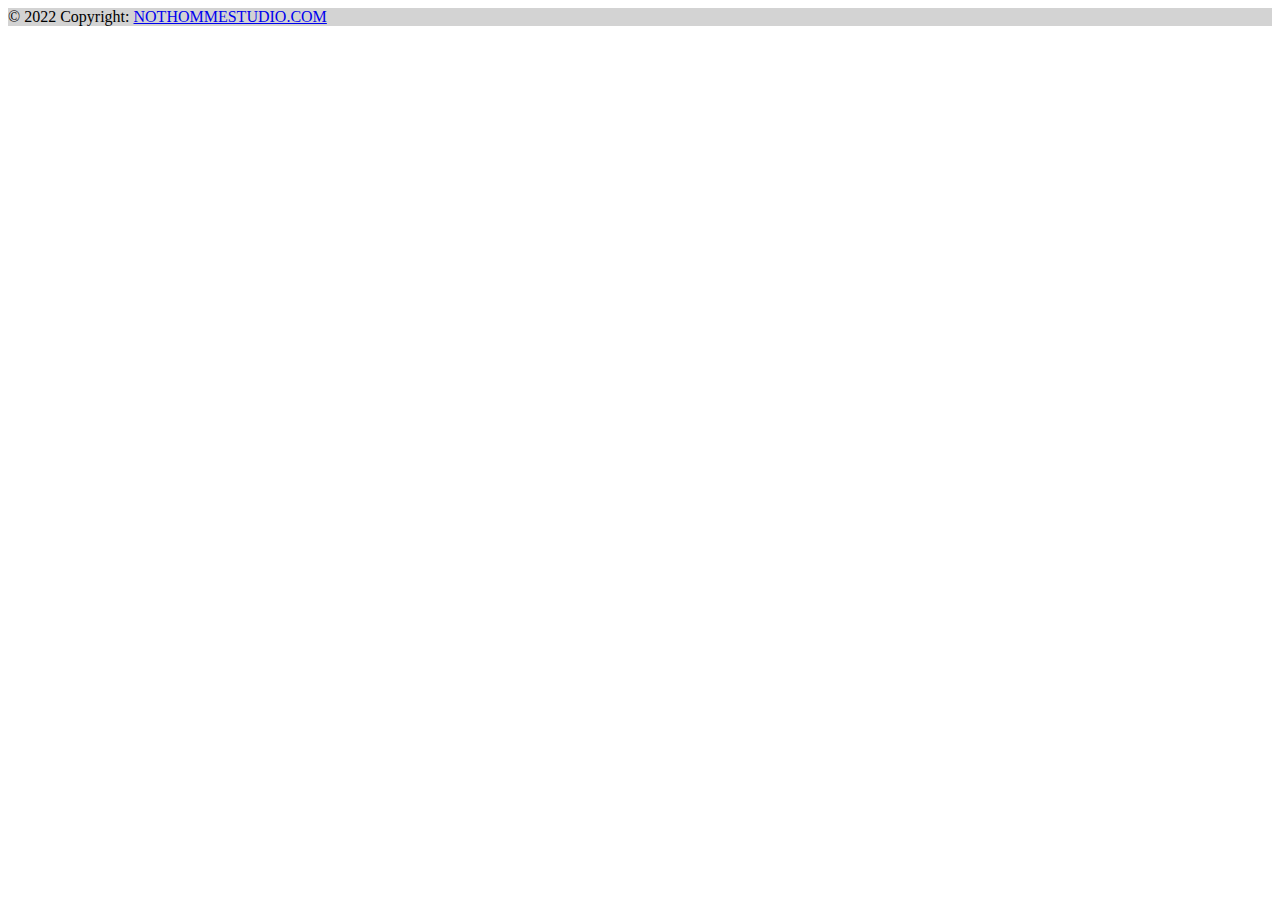
<file: src/main/resources/templates/template_footer.html>
<!DOCTYPE html>

<html lang="es" xmlns:th="http://www.thymeleaf.org">

<head>

<meta charset="utf-8">
<meta name="viewport"
	content="width=device-width, initial-scale=1, shrink-to-fit=no">
<meta name="description" content="">
<meta name="author" content="">

<title>Template Header</title>


<!-- Bootstrap core CSS -->
<link
	href="https://cdn.jsdelivr.net/npm/bootstrap@5.1.3/dist/css/bootstrap.min.css"
	rel="stylesheet"
	integrity="sha384-1BmE4kWBq78iYhFldvKuhfTAU6auU8tT94WrHftjDbrCEXSU1oBoqyl2QvZ6jIW3"
	crossorigin="anonymous">
<link rel="stylesheet" th:href="@{Style.css}" />

</head>

<body>

<div th:fragment="footer">
<footer class="text-center text-white fixed-bottom" style="background-color: #D3D3D3;">
  <!-- Grid container -->
  <div class="container p-1"></div>

  <!-- Copyright -->
  <div class="text-center p-3" >
    © 2022 Copyright:
    <a class="text-white" href="#">NOTHOMMESTUDIO.COM</a>
  </div>
  <!-- Copyright -->
</footer>
</div>
	
</body>

</html>
</file>
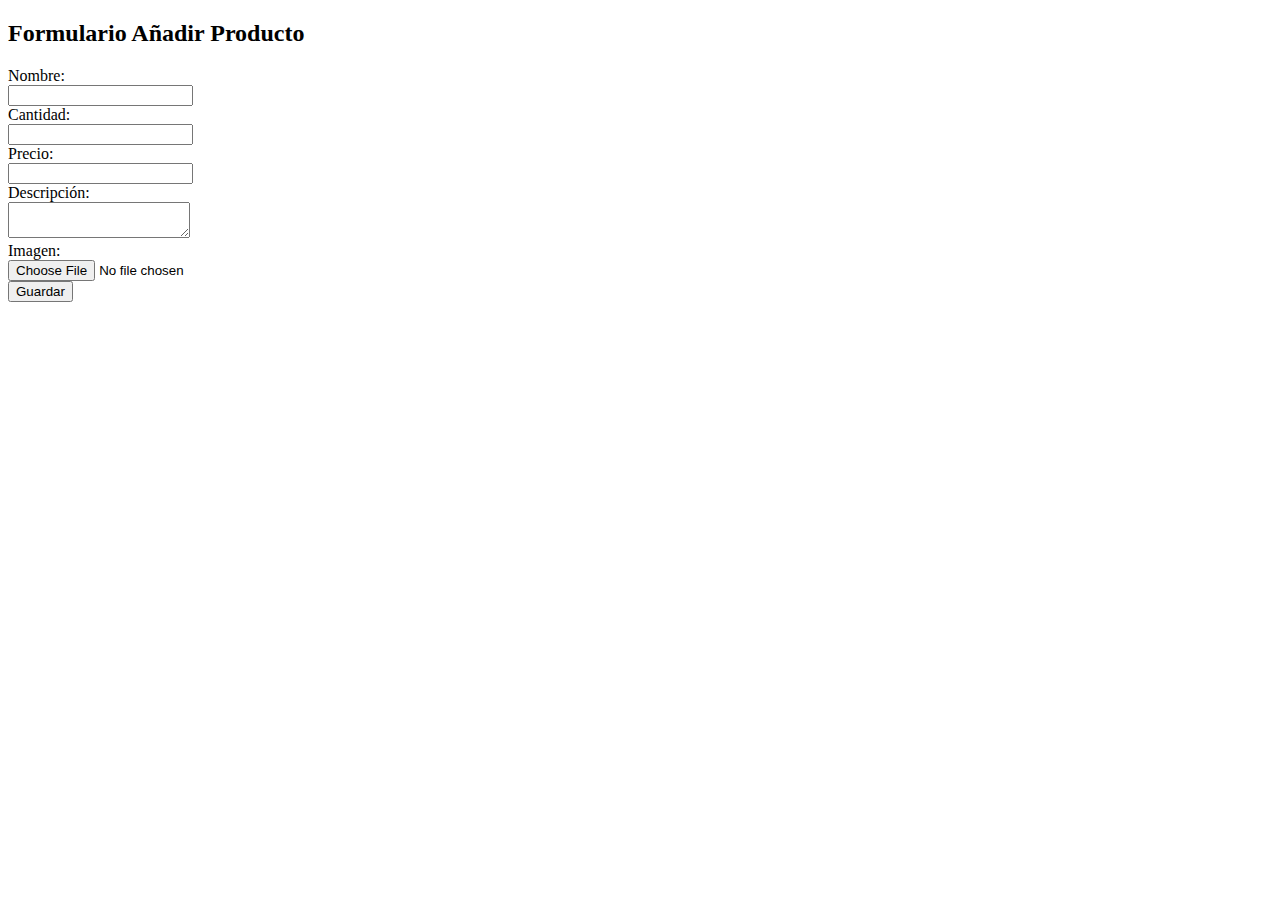
<file: src/main/resources/templates/productos/add.html>
<!DOCTYPE html>
<html lang="es" xmlns:th="http://www.thymeleaf.org">
<head>
<meta charset="utf-8">
<meta charset="ISO-8859-1">
<title>Crear Producto</title>
<link rel="stylesheet" th:href="@{Style.css}" />
<link
	href="https://cdn.jsdelivr.net/npm/bootstrap@5.1.3/dist/css/bootstrap.min.css"
	rel="stylesheet"
	integrity="sha384-1BmE4kWBq78iYhFldvKuhfTAU6auU8tT94WrHftjDbrCEXSU1oBoqyl2QvZ6jIW3"
	crossorigin="anonymous">

</head>
<body>
	<div th:include="admin/template_header_admin.html::header"></div>
	<!-- Page Content -->
	<div class="container">

		<h2>Formulario Añadir Producto</h2>
		<form class="form-horizontal" th:action="@{/productos/save}"
			method="post" enctype="multipart/form-data">
			

			<div class="form-group">
				<label class="control-label col-sm-2" for="nombre">Nombre:</label>
				<div class="col-sm-10">
					<input type="text" class="form-control" id="name" name="name"
						autocomplete="off"  required>
				</div>
			</div>

			<div class="form-group">
				<label class="control-label col-sm-2" for="inventory">Cantidad:</label>
				<div class="col-sm-10">
					<input type="number" class="form-control" id="inventory"
						name="inventory" required autocomplete="off">
				</div>
			</div>

			<div class="form-group">
				<label class="control-label col-sm-2" for="price">Precio:</label>
				<div class="col-sm-10">
					<input type="number" class="form-control" step="any" id="price"
						name="price" autocomplete="off" required>
				</div>
			</div>
			
			<div class="form-group">
				<label class="control-label col-sm-2" for="descripcion">Descripción:</label>
				<div class="col-sm-10">
					<textarea class="form-control" id="description" name="description"
						required autocomplete="off"> </textarea>
				</div>
			</div>
			
			<div class="form-group">
				<label class="control-label col-sm-2" for="urlImage">Imagen:</label>
				<div class="col-sm-10">
					<input type="file" class="form-control-file" id="urlImage"
						name="img" >
				</div>
			</div>

			<div class="row">
				<div class="col-sm-2">
					<button type="submit" class="btn btn-success">
						<span class="glyphicon glyphicon-saved"></span> Guardar
					</button>
				</div>
			</div>

		</form>

	</div>
	<!-- /.container -->
	<div th:include="template_footer.html::footer"></div>
</body>
</html>
</file>
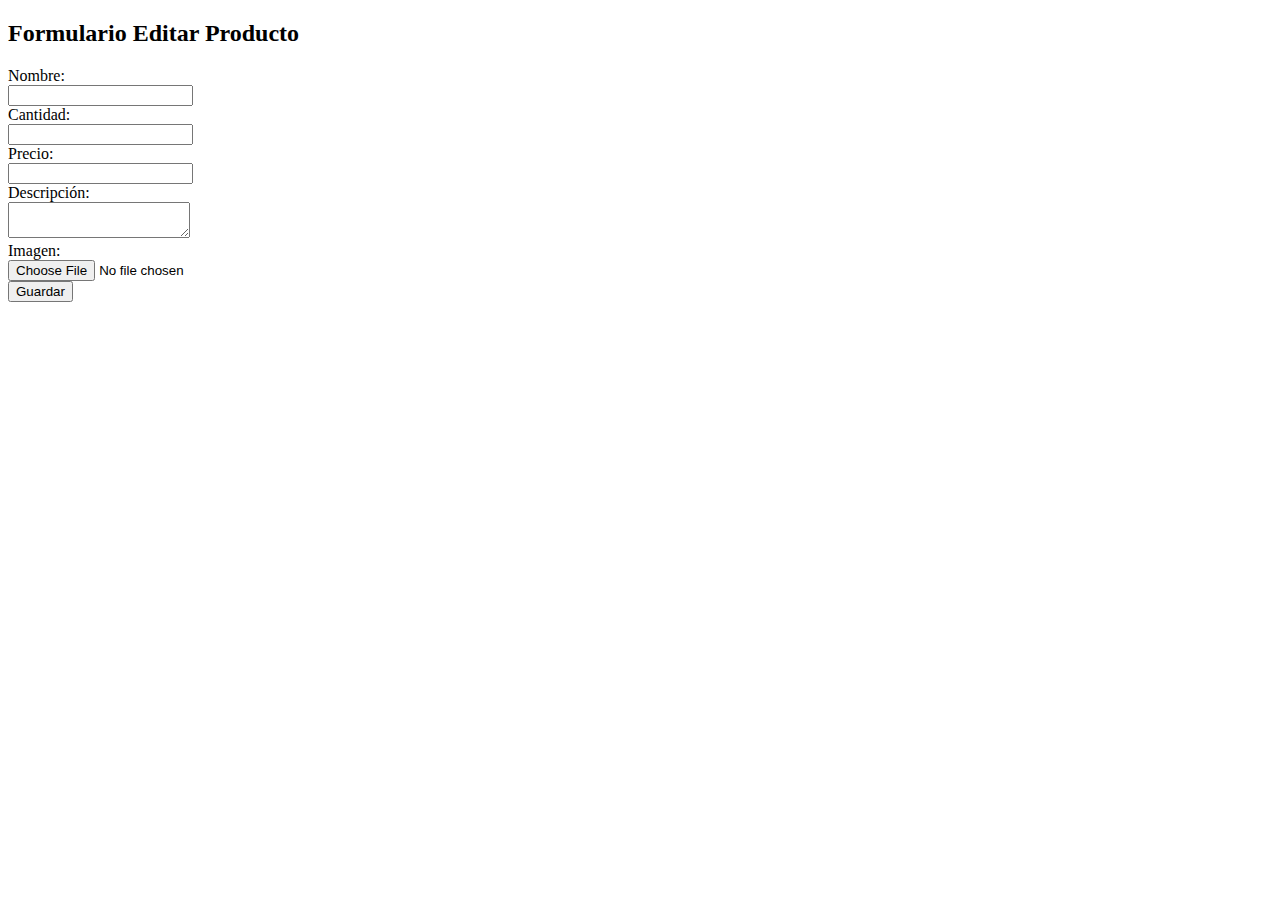
<file: src/main/resources/templates/productos/edit.html>
<!DOCTYPE html>
<html lang="es" xmlns:th="http://www.thymeleaf.org">
<head>
<meta charset="utf-8">
<meta charset="ISO-8859-1">
<title>Crear Producto</title>
<link rel="stylesheet" th:href="@{Style.css}" />
<link
	href="https://cdn.jsdelivr.net/npm/bootstrap@5.1.3/dist/css/bootstrap.min.css"
	rel="stylesheet"
	integrity="sha384-1BmE4kWBq78iYhFldvKuhfTAU6auU8tT94WrHftjDbrCEXSU1oBoqyl2QvZ6jIW3"
	crossorigin="anonymous">

</head>
<body>
	<div th:include="admin/template_header_admin.html::header"></div>
	<!-- Page Content -->
	<div class="container">

		<h2>Formulario Editar Producto</h2>
		<form class="form-horizontal" th:action="@{/productos/save}"
			method="post" enctype="multipart/form-data">
			
			<input type="hidden" name="id" th:value="${producto.id}">
			<div class="form-group">
				<label class="control-label col-sm-2" for="nombre">Nombre:</label>
				<div class="col-sm-10">
					<input type="text" class="form-control" id="name" name="name"
						autocomplete="off" th:value="${producto.name}" required>
				</div>
			</div>

			<div class="form-group">
				<label class="control-label col-sm-2" for="inventory">Cantidad:</label>
				<div class="col-sm-10">
					<input type="number" class="form-control" id="inventory"
						name="inventory" required autocomplete="off" th:value="${producto.inventory}">
				</div>
			</div>

			<div class="form-group">
				<label class="control-label col-sm-2" for="price">Precio:</label>
				<div class="col-sm-10">
					<input type="number" class="form-control" step="any" id="price"
						name="price" autocomplete="off" th:value="${producto.price}" required>
				</div>
			</div>
			
			<div class="form-group">
				<label class="control-label col-sm-2" for="descripcion">Descripción:</label>
				<div class="col-sm-10">
					<textarea class="form-control" id="description" name="description"
						required autocomplete="off" th:text="${producto.description}"> </textarea>
				</div>
			</div>
			
			<div class="form-group">
				<label class="control-label col-sm-2" for="urlImage">Imagen:</label>
				<div class="col-sm-10">
					<input type="file" class="form-control-file" id="urlImage"
						name="img" >
				</div>
			</div>

			<div class="row">
				<div class="col-sm-2">
					<button type="submit" class="btn btn-success">
						<span class="glyphicon glyphicon-saved"></span> Guardar
					</button>
				</div>
			</div>

		</form>

	</div>
	<!-- /.container -->
	<div th:include="template_footer.html::footer"></div>
</body>
</html>
</file>
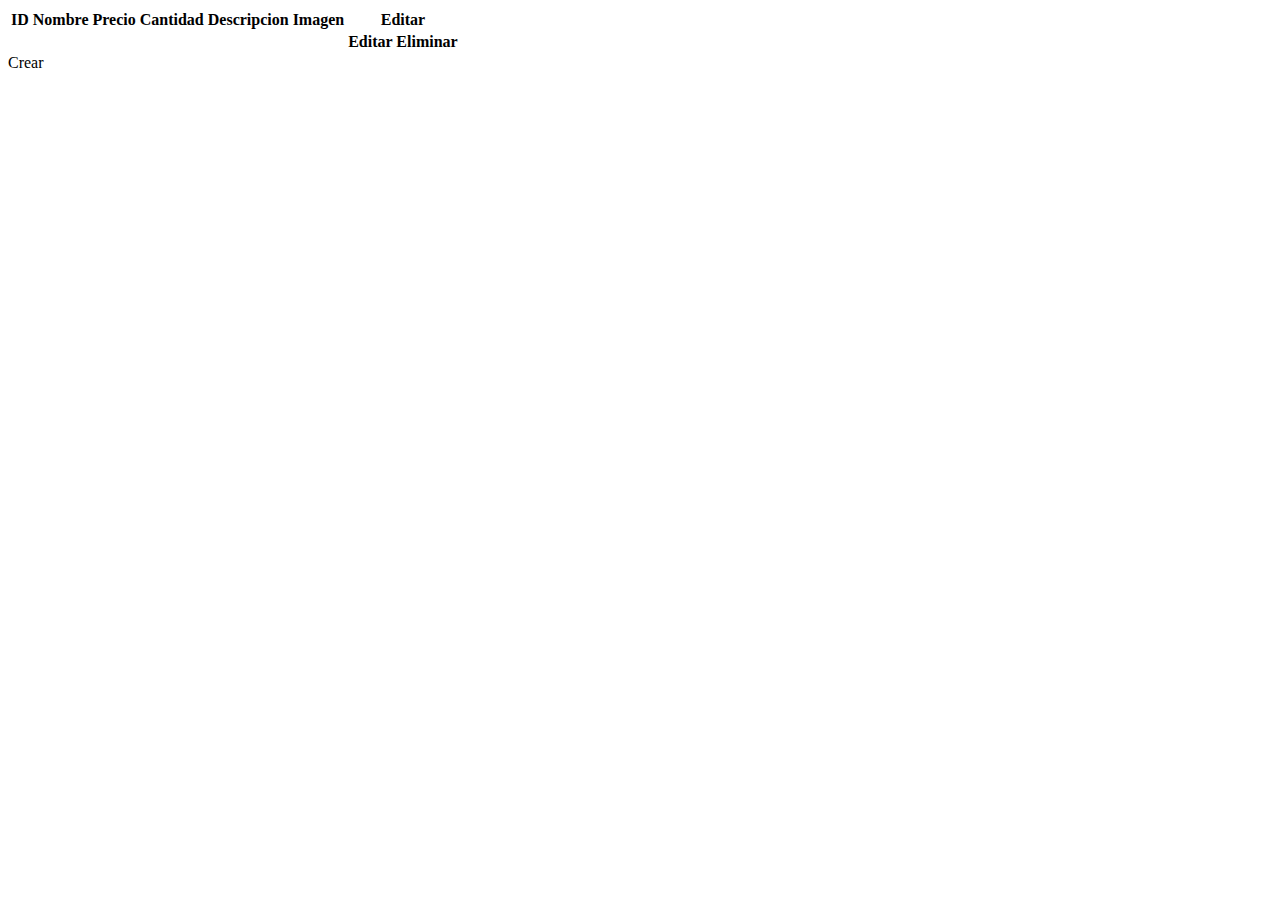
<file: src/main/resources/templates/productos/listaProducto.html>
<!DOCTYPE html>

<html lang="es" xmlns:th="http://www.thymeleaf.org">

<head>

  <meta charset="utf-8">
  <meta name="viewport" content="width=device-width, initial-scale=1, shrink-to-fit=no">
  <meta name="description" content="">
  <meta name="author" content="">

  <title>NotHommeStudio</title>


  <!-- Bootstrap core CSS -->
  <link href="https://cdn.jsdelivr.net/npm/bootstrap@5.1.3/dist/css/bootstrap.min.css" rel="stylesheet" integrity="sha384-1BmE4kWBq78iYhFldvKuhfTAU6auU8tT94WrHftjDbrCEXSU1oBoqyl2QvZ6jIW3" crossorigin="anonymous">
  <link rel="stylesheet" th:href="@{Style.css}"/>

</head>

<body>

<div th:include="admin/template_header_admin.html::header"></div>

<div class="container mt-4">
	
		<table class="table table-striped">
			<thead>
				<tr class="table table-dark">
					<th>ID</th>
					<th>Nombre</th>
					<th>Precio</th>
					<th>Cantidad</th>
			
					<th>Descripcion</th>
					<th>Imagen</th>
					<th>Editar</th>
				</tr>
			</thead>
			<tbody>		 
				<tr th:each="productos:${productos}" >
					<th th:text="${productos.id}" ></th>
					<th th:text="${productos.name}"></th>
					<th th:text="${productos.price}+€"></th>
					<th th:text="${productos.inventory}"></th>
					<th th:text="${productos.description}"></th>
					<th th:text="${productos.urlImage}"></th>
					<th>
					<a th:href="@{productos/editar/}+${productos.id}" class="btn btn-info">Editar</a>
					<a th:href="@{productos/eliminar/}+${productos.id}" class="btn btn-info">Eliminar</a>
					</th>
				</tr>
				
			</tbody>

		</table>
		<a th:href="@{/productos/create}" class="btn btn-primary">Crear</a>
	</div>

<div th:include="template_footer.html::footer"></div>
<script src="https://code.jquery.com/jquery-3.3.1.slim.min.js" integrity="sha384-q8i/X+965DzO0rT7abK41JStQIAqVgRVzpbzo5smXKp4YfRvH+8abtTE1Pi6jizo" crossorigin="anonymous"></script>
<script src="https://cdn.jsdelivr.net/npm/popper.js@1.14.7/dist/umd/popper.min.js" integrity="sha384-UO2eT0CpHqdSJQ6hJty5KVphtPhzWj9WO1clHTMGa3JDZwrnQq4sF86dIHNDz0W1" crossorigin="anonymous"></script>
<script src="https://cdn.jsdelivr.net/npm/bootstrap@4.3.1/dist/js/bootstrap.min.js" integrity="sha384-JjSmVgyd0p3pXB1rRibZUAYoIIy6OrQ6VrjIEaFf/nJGzIxFDsf4x0xIM+B07jRM" crossorigin="anonymous"></script>
  </body>

  </html>
</file>
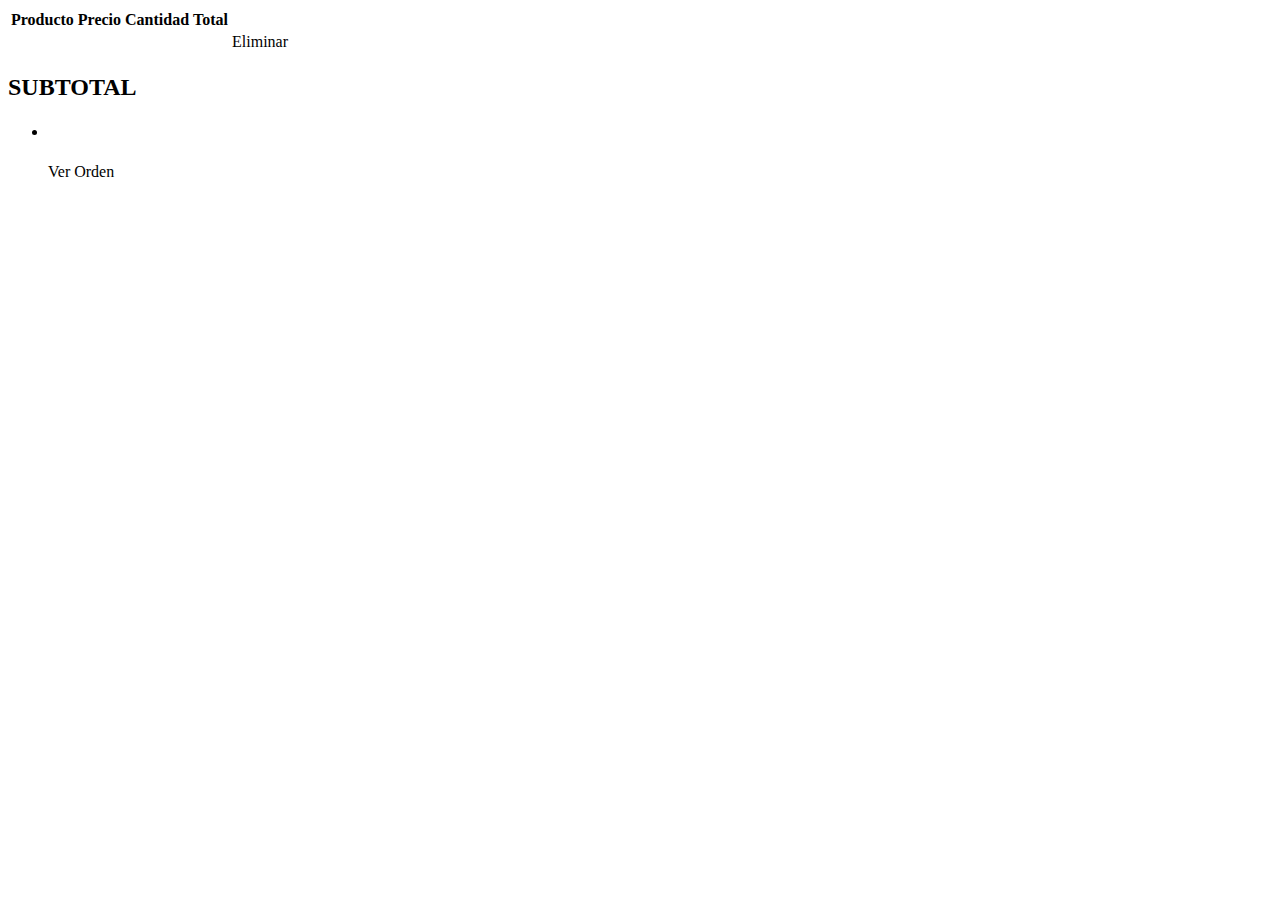
<file: src/main/resources/templates/usuario/carrito.html>
<!DOCTYPE html>

<html lang="es" xmlns:th="http://www.thymeleaf.org">

<head>

  <meta charset="utf-8">
  <meta name="viewport" content="width=device-width, initial-scale=1, shrink-to-fit=no">
  <meta name="description" content="">
  <meta name="author" content="">

  <title>NotHommeStudio</title>


  <!-- Bootstrap core CSS -->
  <link href="https://cdn.jsdelivr.net/npm/bootstrap@5.1.3/dist/css/bootstrap.min.css" rel="stylesheet" integrity="sha384-1BmE4kWBq78iYhFldvKuhfTAU6auU8tT94WrHftjDbrCEXSU1oBoqyl2QvZ6jIW3" crossorigin="anonymous">
  <link rel="stylesheet" th:href="@{Style.css}"/>

</head>

<body>

<div th:include="usuario/template_header_usuario.html::header"></div>

	<div class="card mb-4">
			<div class="card-body">
				<div class="row">
					<div class="col-lg-9">
						<table class="table">
							<thead>
								<tr>
									<th scope="col">Producto</th>
									<th scope="col">Precio</th>
									<th scope="col">Cantidad</th>
									<th scope="col">Total</th>
								
								</tr>
							</thead>
							<tbody>
								<tr th:each="dpedido:${carrito}">
									<td th:text="${dpedido.nombre}"></td>
									<td th:text="${dpedido.precio}"></td>
									<td th:text="${dpedido.cantidad}"></td>
									<td th:text="${dpedido.total}"></td>
									<td><a th:href="@{/delete/cart/{id}   (id=${dpedido.producto.id}) }" class="btn btn-info">Eliminar</a></td>
								</tr>
							</tbody>
						</table>
					</div>

					<div class="col-lg-3">
						<h2 class="card-title">SUBTOTAL</h2>

					<ul class="list-group">
							<li class="list-group-item"><h5 th:text="${pedido.total}"></h5></li>
							<a th:href="@{/order}" class="btn btn-dark">Ver Orden</a>
						</ul>
					</div>


				</div>
			</div>
		</div>
	</div>
<div th:include="template_footer.html::footer"></div>
<script src="https://code.jquery.com/jquery-3.3.1.slim.min.js" integrity="sha384-q8i/X+965DzO0rT7abK41JStQIAqVgRVzpbzo5smXKp4YfRvH+8abtTE1Pi6jizo" crossorigin="anonymous"></script>
<script src="https://cdn.jsdelivr.net/npm/popper.js@1.14.7/dist/umd/popper.min.js" integrity="sha384-UO2eT0CpHqdSJQ6hJty5KVphtPhzWj9WO1clHTMGa3JDZwrnQq4sF86dIHNDz0W1" crossorigin="anonymous"></script>
<script src="https://cdn.jsdelivr.net/npm/bootstrap@4.3.1/dist/js/bootstrap.min.js" integrity="sha384-JjSmVgyd0p3pXB1rRibZUAYoIIy6OrQ6VrjIEaFf/nJGzIxFDsf4x0xIM+B07jRM" crossorigin="anonymous"></script>
  </body>

  </html>
</file>
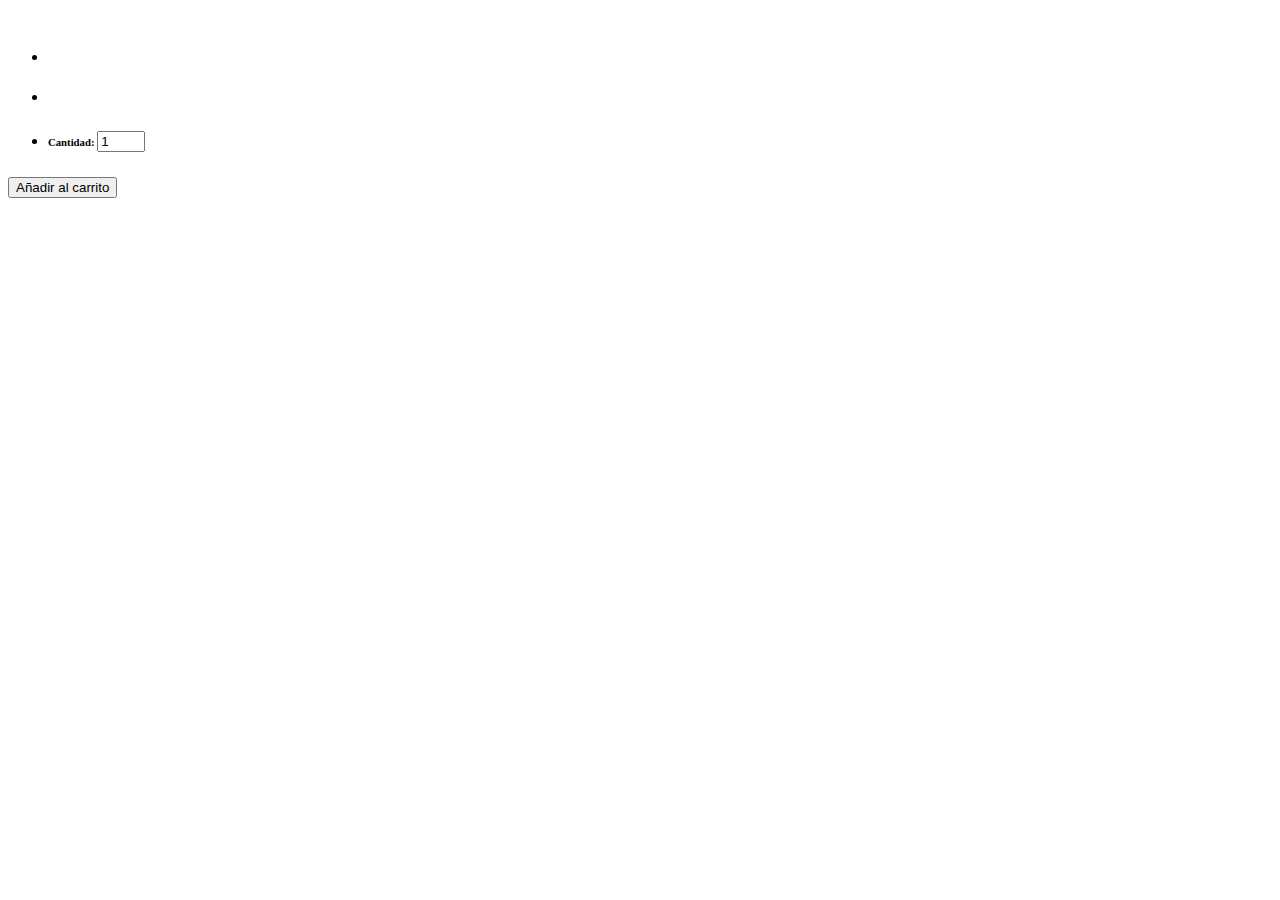
<file: src/main/resources/templates/usuario/productoDetalle.html>
<!DOCTYPE html>

<html lang="es" xmlns:th="http://www.thymeleaf.org">

<head>

<meta charset="utf-8">
<meta name="viewport"
	content="width=device-width, initial-scale=1, shrink-to-fit=no">
<meta name="description" content="">
<meta name="author" content="">

<title>NotHommeStudio</title>


<!-- Bootstrap core CSS -->
<link
	href="https://cdn.jsdelivr.net/npm/bootstrap@5.1.3/dist/css/bootstrap.min.css"
	rel="stylesheet"
	integrity="sha384-1BmE4kWBq78iYhFldvKuhfTAU6auU8tT94WrHftjDbrCEXSU1oBoqyl2QvZ6jIW3"
	crossorigin="anonymous">
<link rel="stylesheet" th:href="@{Style.css}" />

</head>

<body>

	<div th:include="usuario/template_header_usuario.html::header"></div>




		<!-- Blog Post -->
		<div class="card mb-4" >
			<div class="card-body" style="margin: auto;">
				<div class="row">
					<div class="col-lg-6">
					<a href="#"> <img class="img-fluid rounded"
							th:src="@{/image/{img} (img=${productos.urlImage})  }" alt="" style="width: 800px;">
						</a>
					</div>
					<div class="col-lg-6">				
					<form th:action="@{/carrito}" method="POST">
						<input type="hidden" th:value="${productos.id}" name="id">
							<h2 class="card-title" th:text="${productos.name}"></h2>

							<ul class="list-group">
								<li class="list-group-item"><h5 th:text=" 'Precio: '+ ${productos.price} "></h5></li>
								<li class="list-group-item">
									<p th:text=" 'Descripción: '+ ${productos.description} "></p>
								</li>
								<li class="list-group-item"><h6>
										Cantidad: <input type="number" id="cantidad" name="cantidad"
											autocomplete="off" min="1" max="5" value="1">
									</h6></li>
							</ul>


							<button type="submit" class="btn btn-dark">Añadir al
								carrito</button>
						</form>
					</div>
				</div>
			</div>
		</div>


	</div>
	<!-- /.container -->

	<div th:include="template_footer.html::footer"></div>
	<script src="https://code.jquery.com/jquery-3.3.1.slim.min.js"
		integrity="sha384-q8i/X+965DzO0rT7abK41JStQIAqVgRVzpbzo5smXKp4YfRvH+8abtTE1Pi6jizo"
		crossorigin="anonymous"></script>
	<script
		src="https://cdn.jsdelivr.net/npm/popper.js@1.14.7/dist/umd/popper.min.js"
		integrity="sha384-UO2eT0CpHqdSJQ6hJty5KVphtPhzWj9WO1clHTMGa3JDZwrnQq4sF86dIHNDz0W1"
		crossorigin="anonymous"></script>
	<script
		src="https://cdn.jsdelivr.net/npm/bootstrap@4.3.1/dist/js/bootstrap.min.js"
		integrity="sha384-JjSmVgyd0p3pXB1rRibZUAYoIIy6OrQ6VrjIEaFf/nJGzIxFDsf4x0xIM+B07jRM"
		crossorigin="anonymous"></script>
</body>

</html>
</file>
